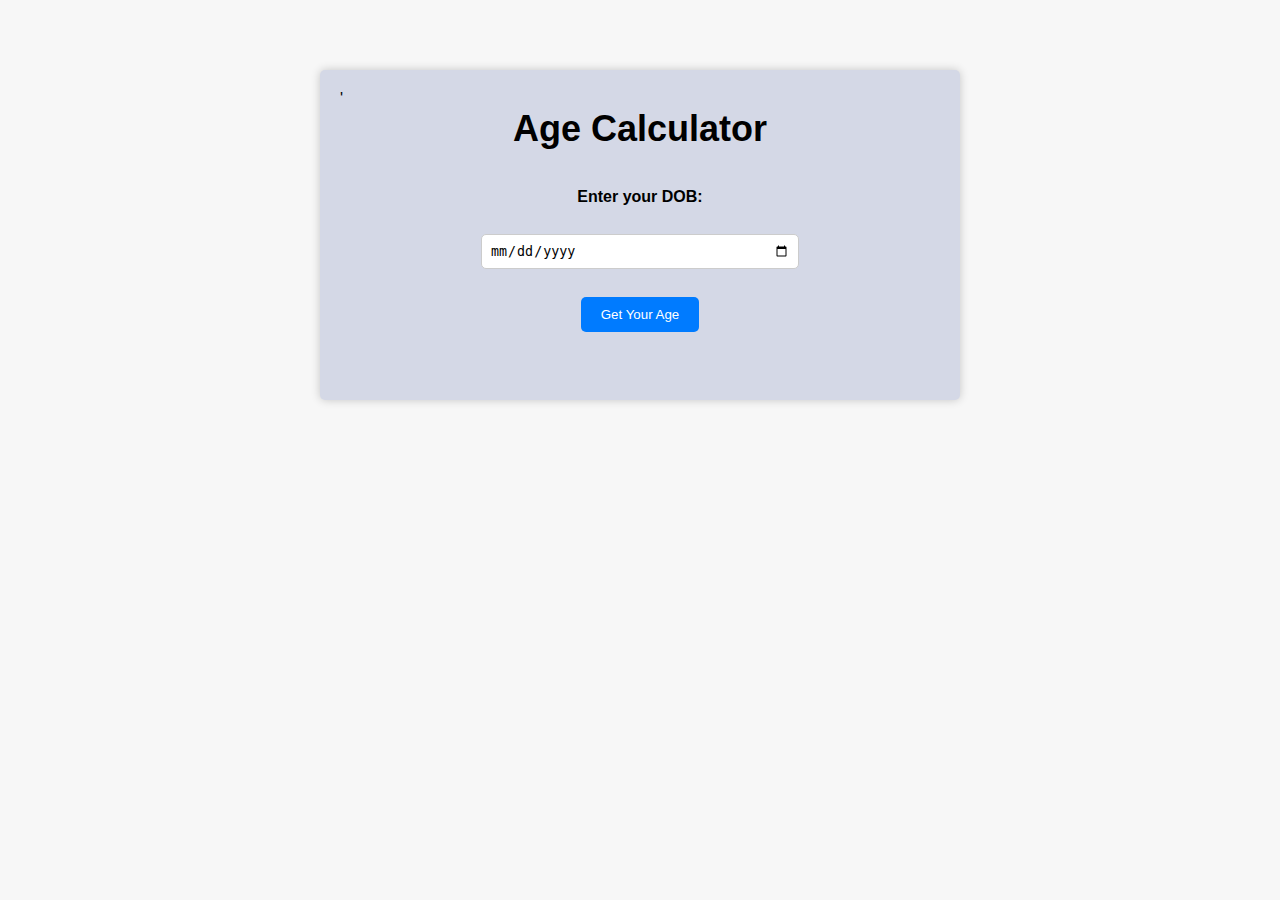
<file: Age_Calculator/index.html>
<!DOCTYPE html>
<html lang="en">
<head>
    <meta charset="UTF-8">
    <meta http-equiv="X-UA-Compatible" content="IE=edge">
    <meta name="viewport" content="width=device-width, initial-scale=1.0">
    <link rel="stylesheet" href="style.css">
    <script src="script.js" defer></script>
    <title>Age Calculator</title>
</head>
<body>
    <div class="container">'
        <form id="myForm">

            <h1>Age Calculator</h1>
            <br/>
            <label for="date">Enter your DOB:</label>
            <br/>
            <input type="date" name="" id="date">
            <br/>
            <button id="btn" type="reset" onclick= calcAge()>Get Your Age</button>
            <br/>
            <label for="curAge"></label>
            <span id="curAge"></span>
        </form>
    </div>
</body>
</html>
</file>
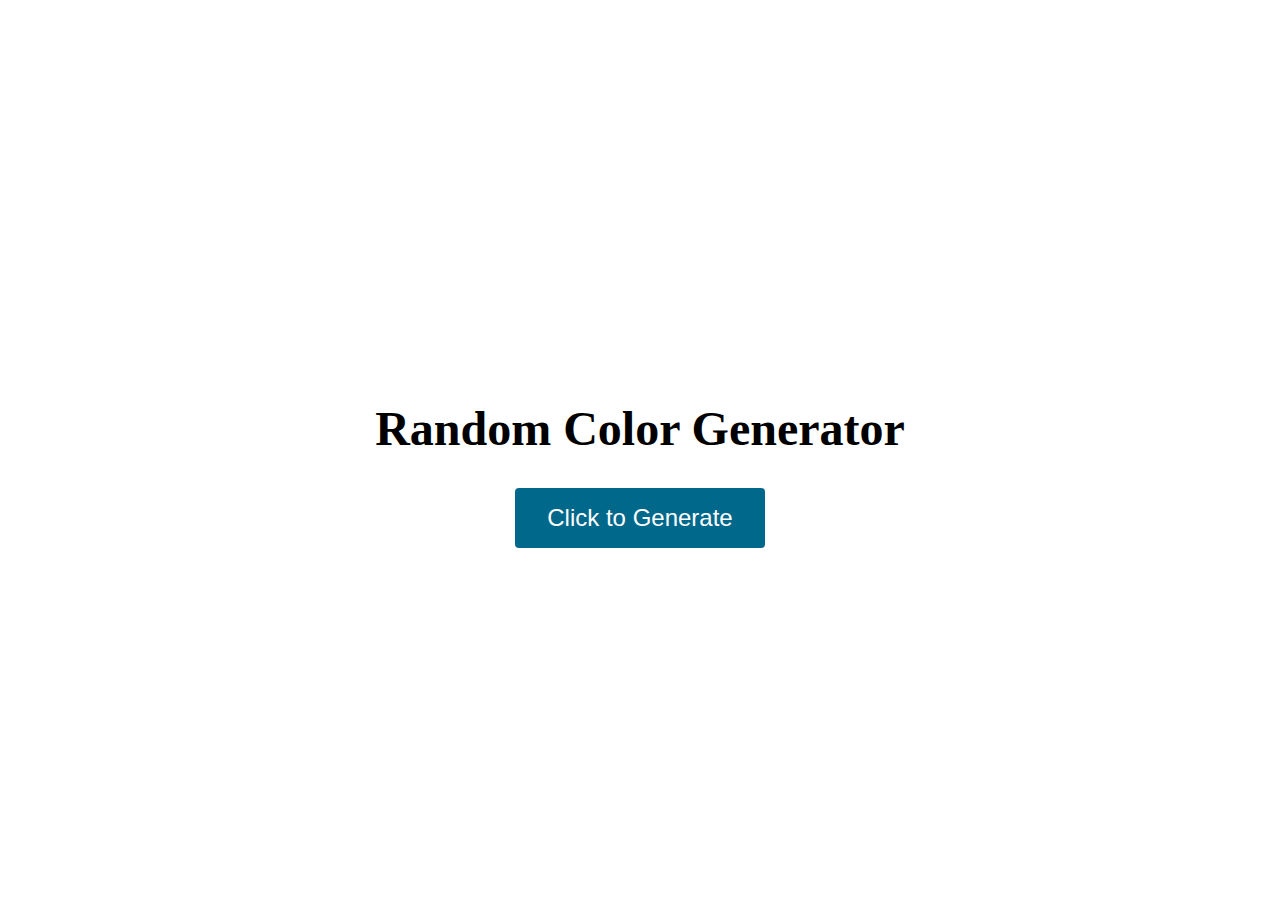
<file: Random_Color_Flipper/index.html>
<!DOCTYPE html>
<html lang="en">

<head>
    <meta charset="UTF-8">
    <meta http-equiv="X-UA-Compatible" content="IE=edge">
    <meta name="viewport" content="width=device-width, initial-scale=1.0">
    <link rel="stylesheet" href="style.css">
    <script src="script.js" defer></script>
    <title>Random Color Generator</title>
</head>

<body>
    <div class="container">
        <h1>Random Color Generator</h1>
        <button id="color" onclick=randomColorGen()>Click to Generate</button>
    </div>
</body>

</html>
</file>
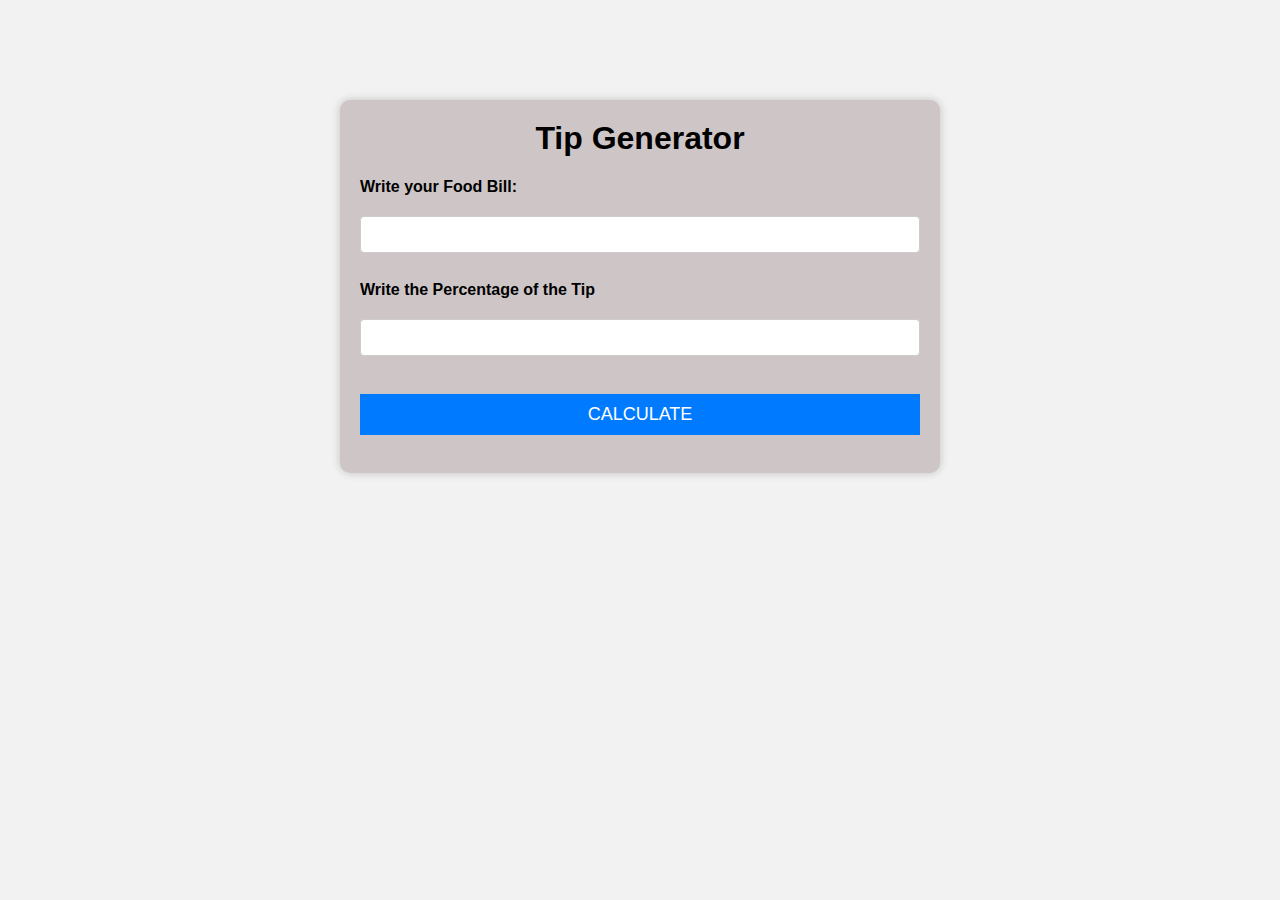
<file: Tip_Calculation/index.html>
<!DOCTYPE html>
<html lang="en">

<head>
    <meta charset="UTF-8">
    <meta http-equiv="X-UA-Compatible" content="IE=edge">
    <meta name="viewport" content="width=device-width, initial-scale=1.0">
    <link rel="stylesheet" href="style.css">
    <script src="script.js" defer></script>
    <title>Tip Calculation</title>
</head>

<body>
    <div class="container">
        <h1>Tip Generator</h1>
        <form id="myForm">
            <label for="bill">Write your Food Bill:</label>
            <input type="number" name="" id="bill">
            <br />
            <label for="billPercent">Write the Percentage of the Tip</label>
            <input type="number" name="" id="bill_percent">
            <br />
            <button type="reset" id="calculate">Calculate</button>
        </form>
        <br />
        <label for="total"></label>
        <span id="total"></span>
    </div>
</body>

</html>
</file>
<file: Age_Calculator/style.css>
body {
    margin: 0;
    padding: 20px;
    font-family: "Montserrat", sans-serif;
    background-color: #f7f7f7;
  }
  
  .container {
    background-color: rgb(212, 216, 230);
    box-shadow: 0 0 10px rgba(0, 0, 0, 0.2);
    padding: 20px;
    max-width: 600px;
    margin: 0 auto;
    border-radius: 5px;
    margin-top: 50px;
  }
  
  h1 {
    font-size: 36px;
    text-align: center;
    margin-top: 0;
    margin-bottom: 20px;
  }
  
  #myForm {
    display: flex;
    flex-direction: column;
    align-items: center;
  }
  
  label {
    font-weight: bold;
    margin-bottom: 10px;
  }
  
  input {
    padding: 8px;
    border: 1px solid #ccc;
    border-radius: 5px;
    width: 100%;
    max-width: 300px;
  }
  
  button {
    background-color: #007bff;
    color: white;
    border: none;
    padding: 10px 20px;
    border-radius: 5px;
    margin-top: 10px;
    cursor: pointer;
    transition: background-color 0.3s ease;
  }
  
  button:hover {
    background-color: #0062cc;
  }
  
  #curAge {
    margin-top: 20px;
    font-size: 24px;
    font-weight: bold;
  }
</file>
<file: Random_Color_Flipper/style.css>
.container {
    display: flex;
    flex-direction: column;
    align-items: center;
    justify-content: center;
    height: 100vh;
  }
  
  h1 {
    font-size: 3rem;
  }
  
  #color {
    background-color: #008CBA;
    color: white;
    font-size: 1.5rem;
    padding: 1rem 2rem;
    border: none;
    border-radius: 4px;
    cursor: pointer;
    transition: background-color 0.3s ease;
  }
  
  #color {
    background-color: #00688B;
  }
</file>
<file: Tip_Calculation/style.css>
* {
    box-sizing: border-box;
  }
  
  body {
    background-color: #f2f2f2;
    font-family: "Helvetica", sans-serif;
  }
  
  .container {
    background-color: rgb(206, 198, 198);
    max-width: 600px;
    margin: 100px auto;
    padding: 20px;
    box-shadow: 0 0 10px rgba(0, 0, 0, 0.2);
    border-radius: 10px;
  }
  
  h1 {
    margin-top: 0;
    text-align: center;
  }

   #myForm {
    display: flex;
    flex-direction: column;
    /* align-items: center; */
  }
  
  input {
    padding: 10px;
    border: 1px solid #ccc;
    border-radius: 4px;
    margin: 10px 0;
    width: 100%;
  }
  
    
  label {
    font-weight: bold;
    margin-bottom: 10px;
  }
  button {
    background-color: #007bff;
    color: white;
    padding: 10px 20px;
    border: none;
    cursor: pointer;
    margin-top: 10px;
    font-size: 18px;
    text-transform: uppercase;
    transition: background-color 0.2s ease;
    align-items:end
  }
  
  button:hover {
    background-color: #4a78db;
  }
  
  #total {
    font-size: 24px;
    font-weight: bold;
    margin-top: 10px;
  }
</file>
